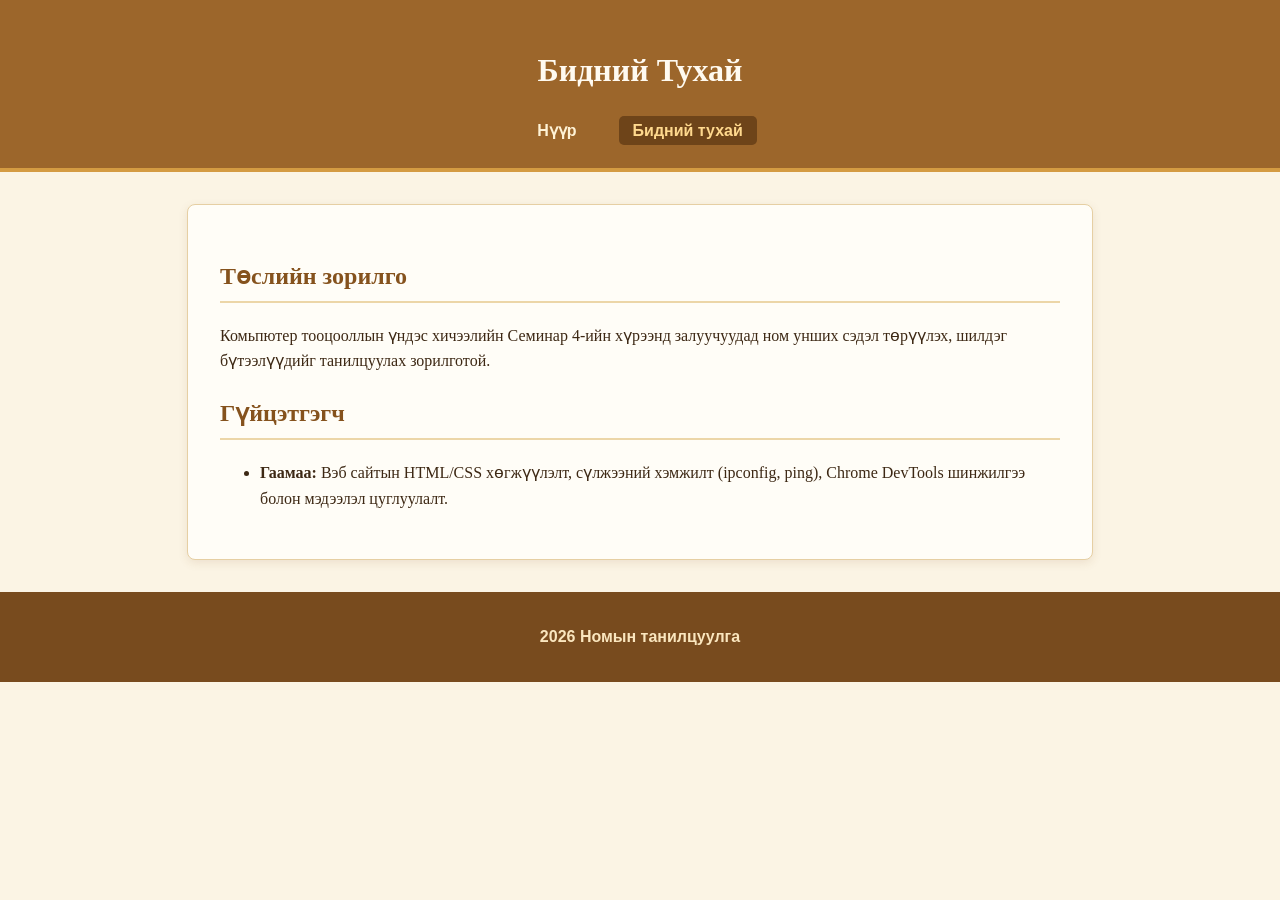
<file: about.html>
<!DOCTYPE html>
<html lang="mn">
<head>
    <meta charset="UTF-8">
    <meta name="viewport" content="width=device-width, initial-scale=1.0">
    <title>Бидний тухай | 2026 Номын танилцуулга</title>
    <link rel="stylesheet" href="style.css">
</head>
<body>
    <header>
        <h1>Бидний Тухай</h1>
        <nav>
            <a href="index.html">Нүүр</a>
            <a href="about.html" class="active">Бидний тухай</a>
        </nav>
    </header>

    <main>
        <section>
            <h2>Төслийн зорилго</h2>
            <p>Комьпютер тооцооллын үндэс хичээлийн Семинар 4-ийн хүрээнд залуучуудад ном унших сэдэл төрүүлэх, шилдэг бүтээлүүдийг танилцуулах зорилготой.</p>
        </section>

        <section>
            <h2>Гүйцэтгэгч</h2>
            <ul>
                <li><strong>Гаамаа:</strong> Вэб сайтын HTML/CSS хөгжүүлэлт, сүлжээний хэмжилт (ipconfig, ping), Chrome DevTools шинжилгээ болон мэдээлэл цуглуулалт.</li>
            </ul>
        </section>
    </main>

    <footer>
        <p>2026 Номын танилцуулга</p>
    </footer>
</body>
</html>
</file>
<file: style.css>
body {
    font-family: 'Georgia', serif;
    line-height: 1.6;
    margin: 0;
    padding: 0;
    background-color: #fbf4e4;
    color: #3d2814;
}

header {
    background-color: #9c662b;
    color: #fffaf0;
    padding: 1.5rem;
    text-align: center;
    border-bottom: 4px solid #d49b42;
}

nav {
    margin-top: 12px;
}

nav a {
    color: #fff3d6;
    text-decoration: none;
    margin: 0 12px;
    font-weight: bold;
    padding: 6px 14px;
    border-radius: 5px;
    font-family: Arial, sans-serif;
}

nav a:hover, nav a.active {
    background-color: #6e4419;
    color: #ffd98e;
}

main {
    max-width: 840px;
    margin: 2rem auto;
    padding: 2rem;
    background-color: #fffdf7;
    border: 1px solid #e6cfa3;
    border-radius: 8px;
    box-shadow: 0 3px 10px rgba(139, 90, 43, 0.12);
}

h2 {
    color: #85521d;
    border-bottom: 2px solid #ecd6a8;
    padding-bottom: 6px;
}

img {
    display: block;
    width: 100%;
    max-height: 360px;
    object-fit: cover;
    border-radius: 6px;
    margin-top: 14px;
    border: 2px solid #dfbe84;
}

table {
    width: 100%;
    border-collapse: collapse;
    margin-top: 15px;
    font-family: Arial, sans-serif;
}

th, td {
    border: 1px solid #d9bc8c;
    padding: 10px 12px;
    text-align: left;
}

th {
    background-color: #b87b35;
    color: #ffffff;
}

tr:nth-child(even) {
    background-color: #f9efd9;
}

footer {
    text-align: center;
    padding: 1rem;
    background-color: #784b1e;
    color: #fae6be;
    margin-top: 2rem;
    font-family: Arial, sans-serif;
    font-weight: bold;
}
</file>
